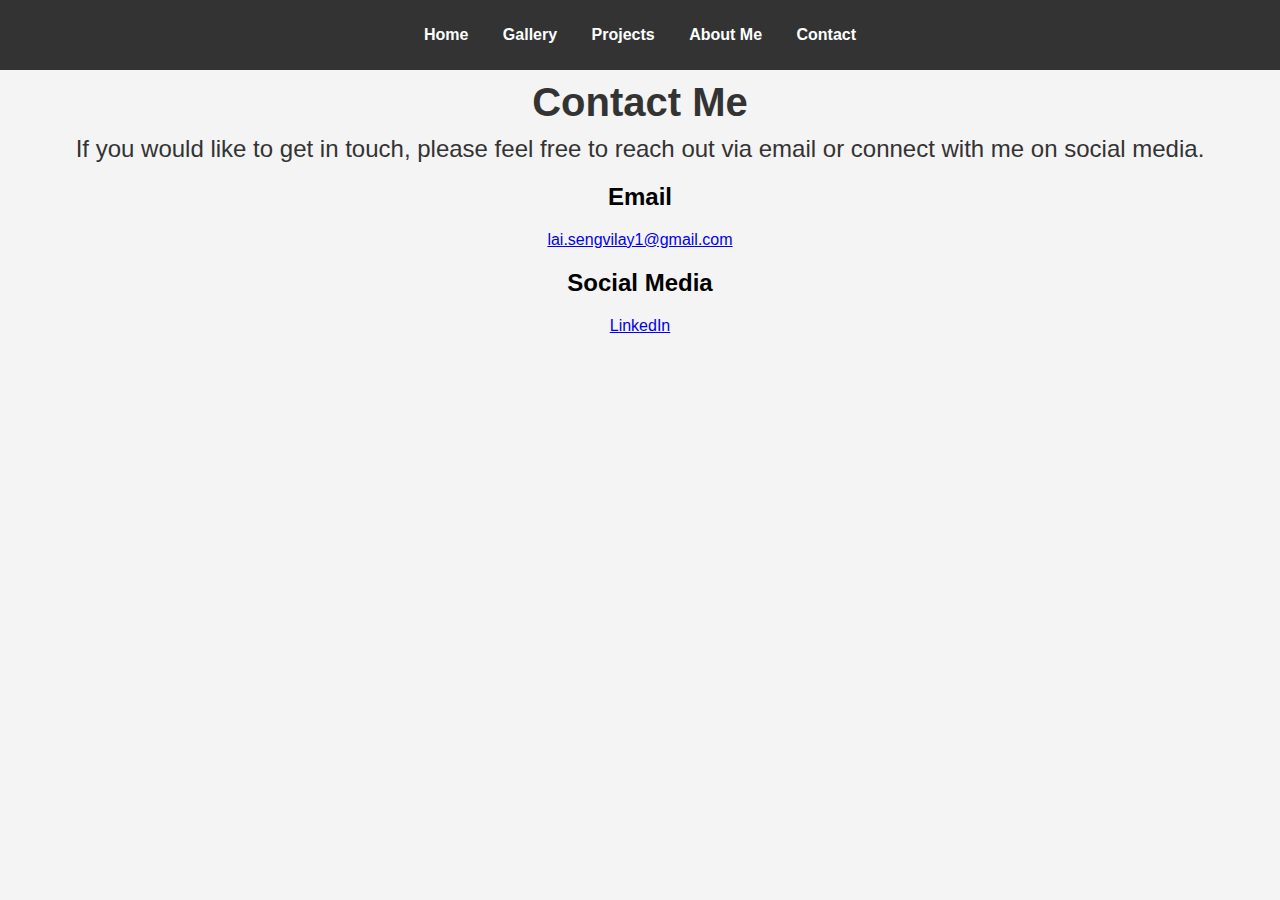
<file: Contact/Contact.html>
<!DOCTYPE html>
<html lang="en">
<head>
    <meta charset="UTF-8">
    <meta name="viewport" content="width=device-width, initial-scale=1.0">
    <link rel="stylesheet" href="../TemplateStyles/BaseStyles.css">
    <link rel="stylesheet" href="../AboutMe/Aboutme.css">
    <title>Contact</title>
</head>
<body>
    <header>
        <nav>
            <ul>
                <li><a href="../index.html">Home</a></li>
                <li><a href="../Gallery/Gallery.html">Gallery</a></li>
                <li><a href="../Projects/Projects.html">Projects</a></li>
                <li><a href="../AboutMe/Aboutme.html">About Me</a></li>
                <li><a href="../Contact/Contact.html">Contact</a></li>
            </ul>
        </nav>
    </header>
    <div style="text-align: center;">
        <h1>Contact Me</h1>
        <p>If you would like to get in touch, please feel free to reach out via email or connect with me on social media.</p>
        <h2>Email</h2>
        <a href="mailto:lai.sengvilay1@gmail.com">lai.sengvilay1@gmail.com</a>
        <h2>Social Media</h2>
        <a href="https://www.linkedin.com/in/laiphesit-sengvilay-a32848341" target="_blank">LinkedIn</a>
    </div>

</body>
</html>
</file>
<file: TemplateStyles/BaseStyles.css>
/* General Styles */
body {
    font-family: Arial, sans-serif;
    margin: 0;
    padding: 0;
    background-color: #f4f4f4;
}

/* Header Styles */
header {
    background-color: #333;
    color: #fff;
    padding: 10px 0;
    text-align: center;
}

/* Navigation Bar Styles */
nav ul {
    list-style-type: none;
    padding: 0;
}

nav ul li {
    display: inline;
    margin: 0 15px;
}

nav ul li a {
    color: #fff;
    text-decoration: none;
    font-weight: bold;
}

nav ul li a:hover {
    text-decoration: underline;
}

/* Section Styles */
section {
    padding: 20px;
    margin: 20px;
    background-color: #fff;
    border-radius: 5px;
    box-shadow: 0 0 10px rgba(0, 0, 0, 0.1);
}

/* Responsive Design */
@media (max-width: 600px) {
    nav ul li {
        display: block;
        margin: 10px 0;
    }
}

/* Footer Styles */
footer {
    position: fixed;
    bottom: 0;
    width: 100%;
    background-color: #333;
    color: #fff;
    text-align: center;
    padding: 10px 0;
}
</file>
<file: AboutMe/Aboutme.css>
p {
    font-size: 1.5em;
    color: #333;
    font-family: 'Roboto', sans-serif;
    text-align: center;
    margin-top: 10px;
    margin-bottom: 10px;
}

h1 {
    font-size: 2.5em;
    color: #333;
    font-family: 'Roboto', sans-serif;
    text-align: center;
    margin-top: 10px;
    margin-bottom: 10px;
}
</file>
